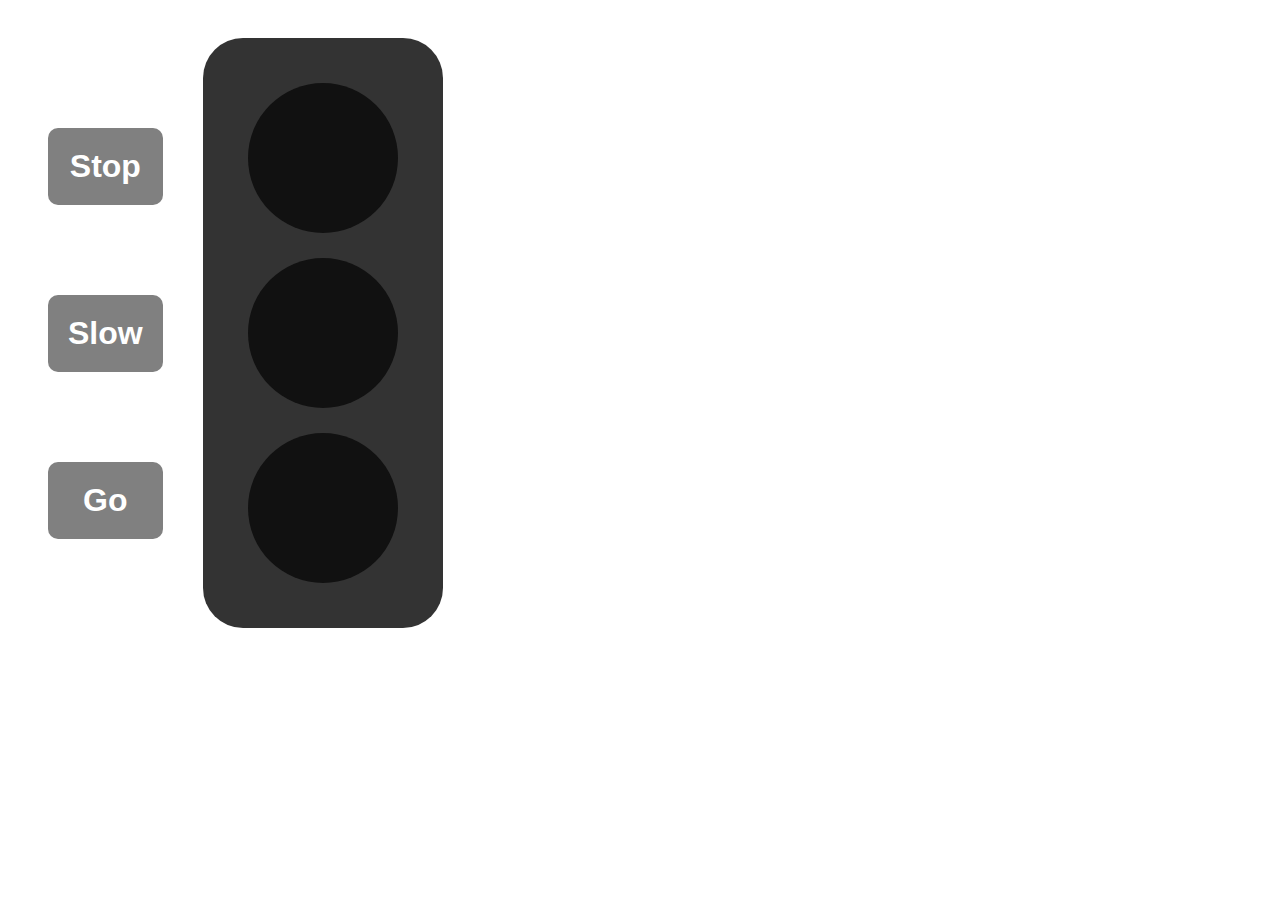
<file: lab3.html>
<!DOCTYPE html>
<html>

<head>
  <meta charset="UTF-8">
  <title>Traffic Light</title>
  <link rel="stylesheet" href="styleLab3.css">
</head>

<body>
  <div id="controlPanel">
    <h1 id="stopButton" class="button">Stop</h1>
    <h1 id="slowButton" class="button">Slow</h1>
    <h1 id="goButton" class="button">Go</h1>
  </div>
  <div id="traffic-light">
    <div id="stopLight" class="bulb"></div>
    <div id="slowLight" class="bulb"></div>
    <div id="goLight" class="bulb"></div>
  </div>
  <script src="lab3.js"></script>
</body>

</html>
</file>
<file: styleLab3.css>
body {
    font-family: sans-serif;
  }
  
  #controlPanel {
    float: left;
    padding-top: 30px;
  }
  
  .button {
    background-color: gray;
    color: white;
    border-radius: 10px;
    padding: 20px;
    text-align: center;
    margin: 90px 40px;
    cursor: pointer;
  }
  
  #traffic-light {
    height: 550px;
    width: 200px;
    float: left;
    background-color: #333;
    border-radius: 40px;
    margin: 30px 0;
    padding: 20px;
  }
  
  .bulb {
    height: 150px;
    width: 150px;
    background-color: #111;
    border-radius: 50%;
    margin: 25px auto;
    transition: background 500ms;
  }
</file>
